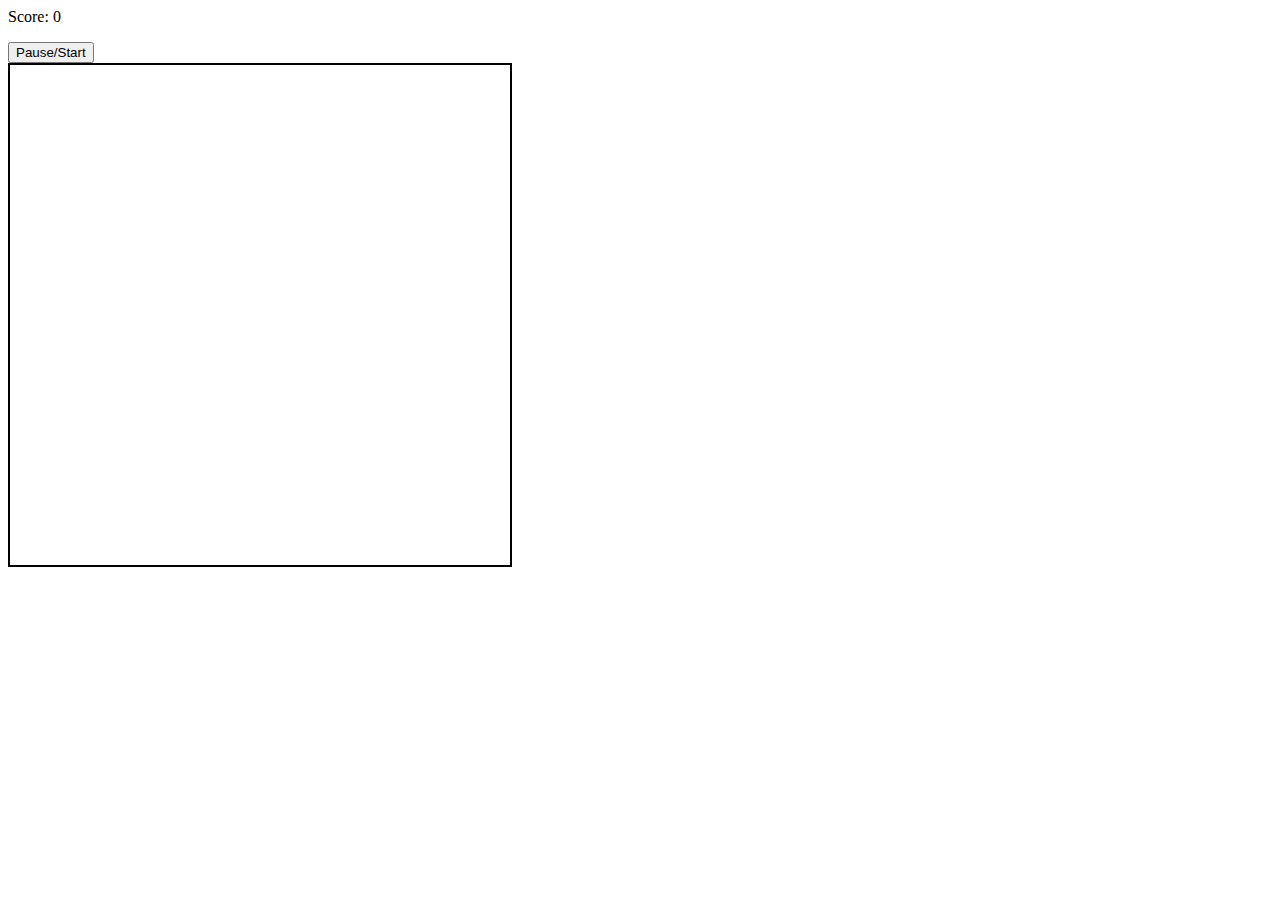
<file: games/fallingman/index.html>
<meta charset="utf-8">

<body onload="tick()">
    <p id="scorec">Score: 0</p>
    <button onclick="pause()" class="__nofocus" tabindex="-1">Pause/Start</button> <br>
    <canvas id="canvas" style="border: 2px solid black;"></canvas>
    <img id="katona" width="38" height="60" src="minikatona.png" style="display: none;">
    <img id="bullet" width="20" height="29" src="minibullet.png" style="display: none;">
    <img id="enemy" width="28" height="60" src="enemy.png" style="display: none;">
    <img id="back" width="500" height="500" src="MAP2.png" style="display: none;">
    <div id="died" style="display: none;">
        <h2>You died!</h2>
        <button onclick="restart()">Restart</button>
    </div>
</body>


<script>

    document.body.addEventListener('focusin', (e) => {
        if (e.target.classList.contains('__nofocus')) {
            e.relatedTarget ? e.relatedTarget.focus() : e.target.blur();
        }
    });

    var paused = true
    const ttime = 1000/60
    var bullets = []
    var nBullet = false
    var cBullet = true
    var enemys = []
    var nEnemy = true
    var score = 0
    var lost = false
    var esplice = []
    var bsplice = []

    function pause(){
        if(paused && !lost) paused = false
        else paused = true
        tick()
    }

    function lose(){
        document.getElementById("died").style.display = "inline"
        lost = true
        pause()
    }

    function restart(){
        p = new player()
        bullets = []
        enemys = []
        lost = false
        cBullet = true
        nBullet = false
        nEnemy = true
        score = 0
        bsplice = []
        esplice = []
        pause()
        document.getElementById("died").style.display = "none"
    }

    function scored(bi, ei){
        esplice.push(ei)
        bsplice.push(bi)
        score++
    }

    const width = 500
    const height = 500
    var canvas = document.getElementById("canvas")
    var ctx = canvas.getContext("2d")
    canvas.height = width
    canvas.width = height

    function enemyMNG(){
        for(var i = 0; i < esplice.length; i++){
            enemys.splice(esplice[i], 1)
        }
        esplice = []
        for(var i = 0; i < enemys.length; i++){
            enemys[i].mng()
            if(enemys[i].y +  enemys[i].height > height){
                lose()
            }
        }


        if(nEnemy){
            var location = Math.floor(Math.random() * (width-38-0) + 0)
            nEnemy = false
            setTimeout(() => {
                nEnemy = true
            }, 1000)
            enemys.push(new enemy(location))
        }

    }

    function bulletMNG(){
        for(var i = 0; i < bsplice.length; i++){
            bullets.splice(bsplice[i], 1)
        }
        bsplice = []
        for(var i = 0; i < bullets.length; i++){
            bullets[i].mng()
            if(bullets[i].y < 0 - bullets[i].height){
                bsplice.push(i)
            }
        }

        if(nBullet && cBullet){
            nBullet = false
            cBullet = false
            setTimeout(() => {
                cBullet = true
            }, 1000/3)
            bullets.push(new bullet(p.x))
        }
    }

    function player(){
        this.width = 38
        this.height = 60
        this.x = width/2-this.width/2
        this.y = height-this.height - 20
        this.dir = 0
        this.left = false
        this.right = false

        this.mng = function(){
            if(!this.left && !this.right) this.dir = 0
            else if(this.left && this.right) this.dir = 0
            else if(this.left)this.dir = -1
            else if (this.right)this.dir = 1
            if(this.dir < 0)this.move(-5)
            else if (this.dir > 0) this.move(5)
            this.show()
        }

        this.show = function(){
            /*ctx.fillStyle = `rgba(0,0,0,1)`
            ctx.fillRect(this.x, this.y, this.width, this.height)*/
            var katona = document.getElementById("katona");
            ctx.drawImage(katona, this.x, this.y);
        }

        this.move = function(v){
            this.x += v
            if(this.x < 0)this.x = 0
            if(this.x + this.width > width)this.x = width - this.width
        }
    }

    function enemy(x){
        this.width = 28
        this.height = 60
        this.x = x
        this.y = 10

        this.mng = function(){
            this.move()
            this.show()
            this.died()
        }

        this.move = function(){
            this.y += 3
        }

        this.show = function(){
            /*ctx.fillStyle = `rgba(255,0,0,1)`
            ctx.fillRect(this.x, this.y, this.width, this.height)*/
            var enemyimg = document.getElementById("enemy");
            ctx.drawImage(enemyimg, this.x, this.y);
        }

        this.died = function(){
            for(var i = 0; i < bullets.length; i++){
                if(bullets[i].y < this.y+this.height && bullets[i].x + bullets[i].width > this.x && bullets[i].x < this.x + this.width){
                    let index = enemys.findIndex(e => e.y === this.y);
                    scored(i, index)
                }
            }
        }
        

    }

    function bullet(x){
        this.width = 20
        this.height = 29
        this.x = x-2
        this.y = p.y-p.height+this.height + 30

        this.mng = function(){
            this.move()
            this.show()
        }

        this.move = function(){
            this.y = this.y -7
        }

        this.show = function(){
            /*ctx.fillStyle = `rgba(255,0,0,1)`
            ctx.fillRect(this.x, this.y, this.width, this.height)*/
            var bullet = document.getElementById("bullet");
            ctx.drawImage(bullet, this.x, this.y);
        }
    }

    document.addEventListener("keydown", e => {
        if(e.keyCode == 37 || e.keyCode == 65)p.left = true
        if(e.keyCode == 39 || e.keyCode == 68)p.right = true    
        if(e.keyCode == 32 && !paused || e.keyCode == 38 && !paused)nBullet = true
    })

    document.addEventListener("keyup", e => {
        if(e.keyCode == 37 && p.left || e.keyCode == 65 && p.left)p.left = false
        if(e.keyCode == 39 && p.right || e.keyCode == 68 && p.right)p.right = false
    })

    document.addEventListener("keypress", e => {
        
    })

    function tick(){if(!paused){setTimeout(() => {tick()}, ttime)
    //code to run every tick
        //ctx.clearRect(0,0,width,height)
        var back = document.getElementById("back");
        ctx.drawImage(back, 0, 0);
        bulletMNG()
        enemyMNG()
        p.mng()
        document.getElementById("scorec").innerHTML = `Score: ${score}`
    }}

    var p = new player()
</script>
</file>
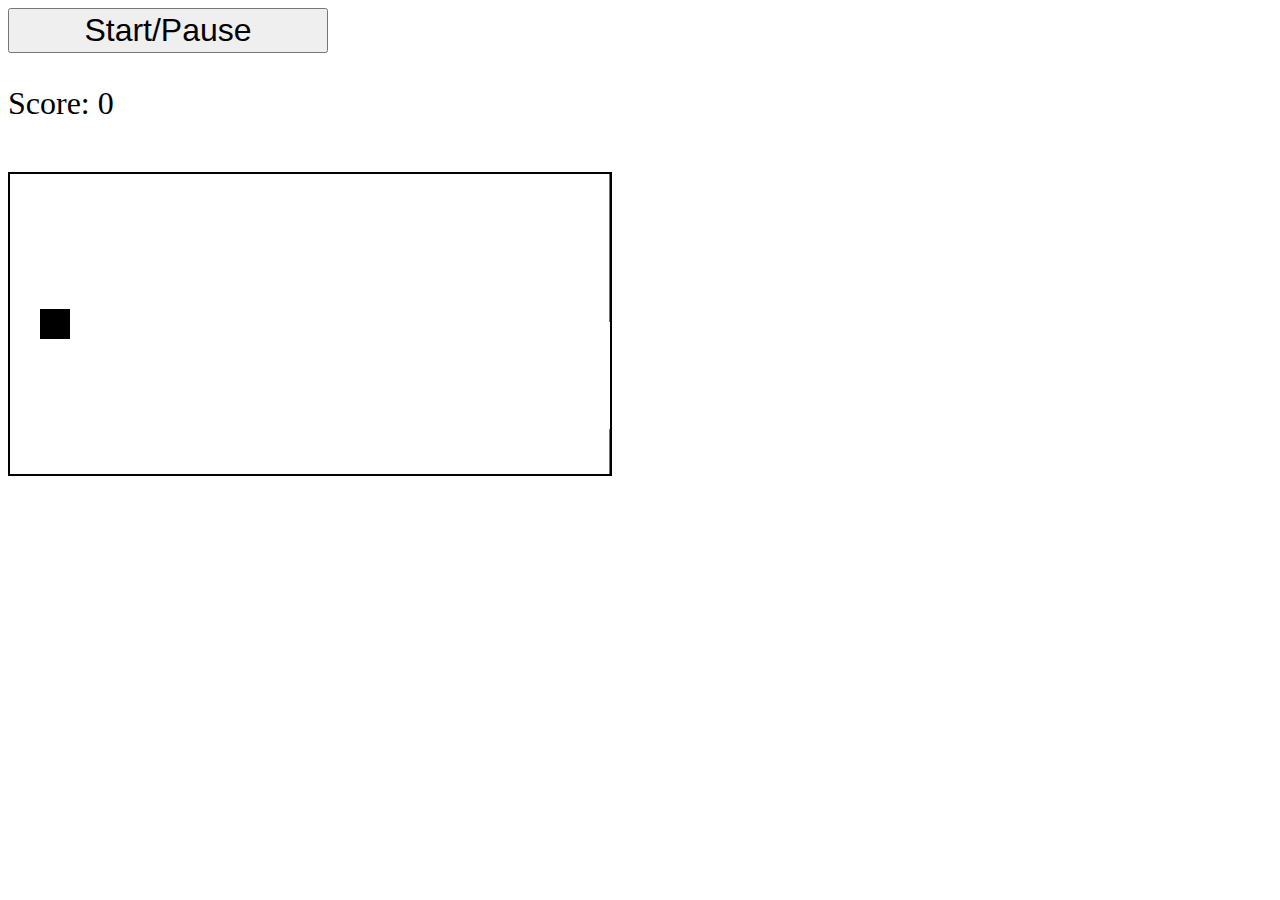
<file: flappybird.html>
<meta charset="utf-8">

<body>
<button onclick="pause()">Start/Pause</button>
<p id="score">Score: 0</p><br>
<canvas id="canvas"></canvas>
<div id="died">
    <h2>You died!</h2>
    <button onclick="restart()">Restart</button>
</div>
</body>

<style>
    canvas{
        border: 2px solid black;
    }
    #died{
        display: none;
    }
    @media screen and (max-width: 1290px) {
    button{
        width: 25vw;
        height: 5vh;
        margin: 0;
        font-size: xx-large;
    }
    p{
        font-size: xx-large;
    }
}
</style>

<script>
var die = false
var press = false
var running = false
var canvWidth = 600
var canvHeight = 300
var ticks = 100
var score = 0
var canvas = document.getElementById("canvas")
var ctx = canvas.getContext("2d")
canvas.height = canvHeight
canvas.width = canvWidth
var obstacles = []
var maxobs = 3
var flappy = new bird()
var obsta = new obs()
flappy.show()
obsta.create()
obsta.update()
var tickdelay = ( function() {
    timer = 0;
    return function(callback, ms) {
        clearTimeout (timer);
        timer = setTimeout(callback, ms);
    };
})();

tick()

function pause(){
    if(running)running = false
    else if(!die){
        running = true
        tick()
    }
}

function died(){
    die = true
    pause()
    document.getElementById("died").style.display = "inline"
}

function restart(){
    obstacles = []
    obsta = new obs()
    obsta.create()
    flappy = new bird()
    document.getElementById("died").style.display = "none"
    score = 0
    die = false
    pause()
}

function tick(){tickdelay(function(){if(running){
    if(press)flappy.fly(3)
    flappy.update()
    obsta.update()
    score++
    document.getElementById("score").innerHTML = `Score: ${score}`
    tick()
}}, 1000/ticks)}

function obs(){
    this.obswidth = 30
    this.maxheight = canvHeight
    this.minheight = 0
    this.mingap = flappy.height*2 
	this.maxgap = flappy.height*5

    this.update = function(){
        this.move()
        this.manage()
        this.show()
    }

    this.create = function(){
        this.topheight = Math.floor(Math.random() * (this.maxheight - this.maxgap))
        this.gap = Math.floor(Math.random() * (this.maxgap-this.mingap) + this.mingap)
        this.bottomheight = this.topheight+this.gap
        this.obstacle = [[],[]]
        this.top = [canvWidth,0,this.obswidth,this.topheight]
        this.bottom = [canvWidth, this.bottomheight, this.obswidth, canvHeight-this.bottomheight]
        this.obstacle[0] = this.top
        this.obstacle[1] = this.bottom
        obstacles.push(this.obstacle)
    }

    this.manage = function(){
        this.last = obstacles.length-1
        this.lasttop = obstacles[this.last][0]
        this.lastbottom = obstacles[this.last][1]
        this.topx = this.lasttop[0]
        this.obsgap = canvWidth/maxobs
        if(this.topx < canvWidth-this.obsgap)this.create()
        this.firsttopx = obstacles[0][0][0]
        if(this.firsttopx+this.obswidth < 0)obstacles.splice(0,1)
    }

    this.move = function(){
        for(var i = 0; i < obstacles.length; i++){

            obstacles[i][0][0]--
            obstacles[i][1][0]--
        }
    }

    this.check = function(){

    }

    this.show = function(){
        for(var i = 0; i < obstacles.length; i++){
            ctx.fillStyle = `rgba(0,200,0,1)`
            ctx.fillRect(obstacles[i][0][0], obstacles[i][0][1], obstacles[i][0][2], obstacles[i][0][3])
            ctx.fillRect(obstacles[i][1][0], obstacles[i][1][1], obstacles[i][1][2], obstacles[i][1][3])
        }
    }

}

function bird(x,y,width,height){
    this.width = width || 30
    this.height = height || 30
    this.x = x || canvWidth*0.05
    this.y = y || canvHeight/2 - this.height/2

    this.update = function(){
        this.fly(-1.5)
        this.check()
        this.show()
    }
    this.show = function(){
        ctx.clearRect(0,0,canvWidth,canvHeight)
        ctx.fillStyle = `rgba(0,0,0,1)`
        ctx.fillRect(this.x,this.y, this.width, this.height)
    }
    this.fly = function(value){
        this.dir = value || 0
        this.y = this.y-this.dir
        if(this.y+this.height > canvHeight)this.y = canvHeight-this.height
        if(this.y < -2)this.y = -2  
    }

    this.check = function(){
        for(var i = 0; i < obstacles.length; i++){
            this.obsx = obstacles[i][0][0]
            this.obsw = obstacles[i][0][2]
            this.gapstart = obstacles[i][0][3]
            this.gapend = obstacles[i][1][1]
            this.birdbottom = this.y + this.height
            if(this.x+this.width > this.obsx && this.y < this.gapstart && this.x < this.obsx+this.obsw)died()
            if(this.x+this.width > this.obsx && this.birdbottom > this.gapend && this.x < this.obsx+this.obsw)died()
        }
    }
}

document.addEventListener("keydown", e => {
    var code = e.keyCode
    if(code == 32){
        press = true
    }
})
document.addEventListener("keyup", e => {
    var code = e.keyCode
    if(code == 32){
        press = false
    }
})
canvas.addEventListener("mousedown", e => {
    press = true
})
canvas.addEventListener("mouseup", e => {
    press = false
})
canvas.addEventListener("touchstart", e => {
    e.preventDefault()
    press = true
})
canvas.addEventListener("touchend", e => {
    e.preventDefault()
    press = false
})
</script>
</file>
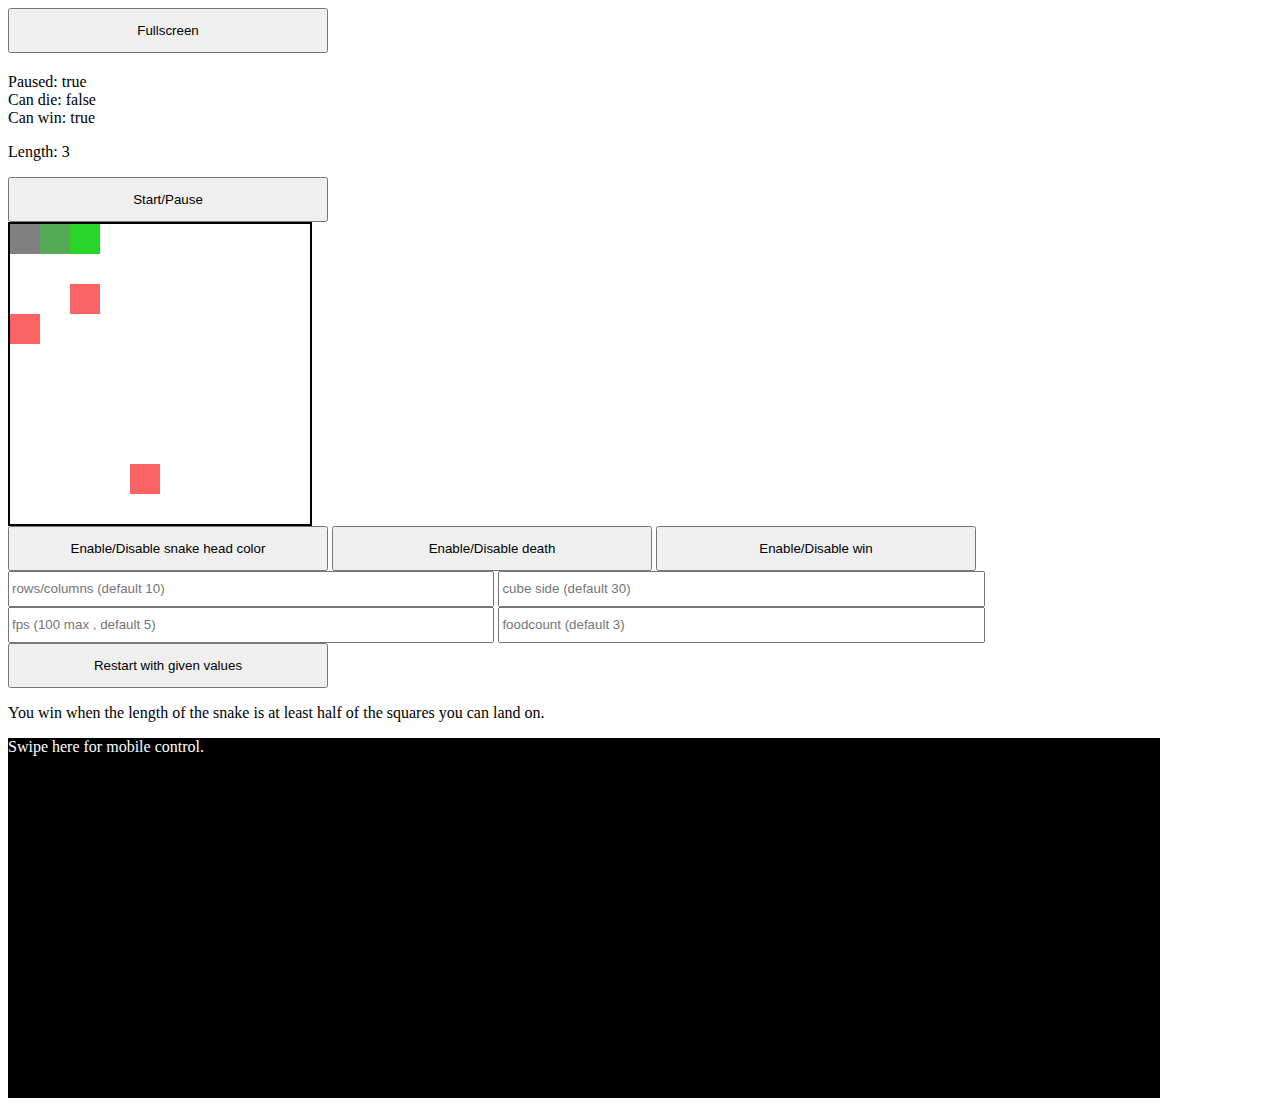
<file: snake2.html>
<meta name="viewport" content="width=device-width, initial-scale=1.0, maximum-scale=1.0, user-scalable=0" charset="utf-8">
<body id="by">
<div id="all">
<button id="toggleFS" onclick="tFS()">Fullscreen</button>
<h2 id="msg"></h2>
<p id="state1">Paused: true</p>
<p id="state2">Can die: false</p>
<p id="state3">Can win: true</p>
<p id="counter">Length: 3</p>
<button onclick="pause()">Start/Pause</button><br>
<canvas id="canvas"></canvas><br>

<div id="devtools">
<button onclick="hcolor()">Enable/Disable snake head color</button>
<button onclick="candie()">Enable/Disable death</button>
<button onclick="cwin()">Enable/Disable win</button><br>
<input id="c1" placeholder="rows/columns (default 10)" type="number">
<input id="c2" placeholder="cube side (default 30)" type="number"><br>
<input id="c3" placeholder="fps (100 max , default 5)" type="number">
<input id="c4" placeholder="foodcount (default 3)" type="number"><br>
<button onclick="set()">Restart with given values</button>
</div>
<p id="wincond">You win when the length of the snake is at least half of the squares you can land on.</p>
<div id="swipe"><p id="smsg">Swipe here for mobile control.</p></div>
</div>

</body>

<style>
@media screen and (max-width: 1290px) {
    button{
        width: 25vw;
        height: 5vh;
        margin: 0;
    }
    input{
        width: 38vw;
        height: 4vh;
    }
    #swipe{
        height: 40vh;
        width: 90vw;
        background-color: black;
    }
    #smsg{
        color: white;
    }
    #wincond{
        max-width: 80vw;
    }
    body {
        overscroll-behavior: contain;
        background-color: white;
    }


}
@media screen and (min-width: 1290px) {
    #swipe{
        display: none;
    }
    #toggleFS{
        display: none;
    }
}


canvas{
    border: 2px solid rgba(0,0,0,1);
    background-color: rgba(255,255,255, 1);
    margin: 0px;
}
#state1{margin: 0;}
#state2{margin: 0;}
#state3{margin: 0;}
</style>


<script>
var canwin = true
var cdie = false
var headcolor = false
var side = 30
var offset = 10
var paused = true
var snake = [[0,0],[1,0],[2,0]]
var length = 3
var head = length-1
var dir = "right"
var dirbef = ""
var foods = []
var foodcount = 3
var ftry = 0
var fps = 5
var delay = ( function() {
    var timer = 0;
    return function(callback, ms) {
        clearTimeout (timer);
        timer = setTimeout(callback, ms);
    };
})();
var msgdelay = ( function() {
    var timer = 0;
    return function(callback, ms) {
        clearTimeout (timer);
        timer = setTimeout(callback, ms);
    };
})();

var canvas = document.getElementById("canvas")
var ctx = canvas.getContext("2d")
canvas.height = side*offset
canvas.width = side*offset
draw()

var ss = []
var se = []
const mcontrol = document.getElementById("swipe")
// swipe for black area
mcontrol.addEventListener("touchstart", e =>{
    [...e.changedTouches].forEach( touch =>{
        ss[0] = touch.pageX
        ss[1] = touch.pageY
    })
})

mcontrol.addEventListener("touchend", e =>{
    [...e.changedTouches].forEach( touch =>{
        se[0] = touch.pageX
        se[1] = touch.pageY
        decideswipe()
    })
})
mcontrol.addEventListener('touchmove', function(e) {
    e.preventDefault();
})
// swipe for canvas
canvas.addEventListener("touchstart", e =>{
    [...e.changedTouches].forEach( touch =>{
        ss[0] = touch.pageX
        ss[1] = touch.pageY
    })
})

canvas.addEventListener("touchend", e =>{
    [...e.changedTouches].forEach( touch =>{
        se[0] = touch.pageX
        se[1] = touch.pageY
        decideswipe()
    })
})
canvas.addEventListener('touchmove', function(e) {
    e.preventDefault();
})
function decideswipe(){
    let startx = ss[0]
    let starty = ss[1]
    let endx = se[0]
    let endy = se[1]
    let xdir = startx - endx
    let ydir = starty - endy
    var teng = null
    let mxdir = Math.abs(xdir)
    let mydir = Math.abs(ydir)
    if(mxdir > mydir){
        teng = "x"
    } else if(mydir > mxdir){
        teng = "y"
    } else {
        teng = "no swipe"
    }
    if(teng == "x" && xdir < 0){
        dir = "right"
    } else if(teng == "x" && xdir > 0){
        dir = "left"
    } else if(teng == "y" && ydir > 0){
        dir = "up"
    } else if(teng == "y" && ydir < 0){
        dir = "down"
    }
}

function set(){
    let squares = offset*offset
    let o = document.getElementById("c1").value
    let s = document.getElementById("c2").value
    let f = document.getElementById("c3").value
    let fc = document.getElementById("c4").value
    if(!isNaN(o) && o > 0) offset = o
    if(!isNaN(s) && s > 0) side = s
    if(!isNaN(f) && f > 0 && f <= 100) fps = f
    if(!isNaN(s) && fc > 0 && fc <= squares) foodcount = fc
    canvas.height = side*offset
    canvas.width = side*offset
    msg("")
    setup()
}

function setup(){
    paused = true
    snake = [[0,0],[1,0],[2,0]]
    length = 3
    head = length-1
    dir = "right"
    dirbef = ""
    foods = []
    ftry = 0
    draw()
}

function msg(txt){
    document.getElementById("msg").innerHTML=txt
    msgdelay(function(){
        document.getElementById("msg").innerHTML=""
    }, 3000)
}

function draw(){

    if(foods.length < foodcount) foodgen()

    if(dir == "up" && snake[snake.length-1][1] < 0){
        if(cdie){
            msg("You died. Restarting.")
            return setup()
        } else {
            snake[snake.length-1][1] = offset-1
        }
    } else if(dir == "down" && snake[snake.length-1][1] > offset-1){
        if(cdie){
            msg("You died. Restarting.")
            return setup()
        } else {
            snake[snake.length-1][1] = 0
        }
    } else if(dir == "left" && snake[snake.length-1][0] < 0){
        if(cdie){
            msg("You died. Restarting.")
            return setup()
        } else {
            snake[snake.length-1][0] = offset-1
        }
    } else if(dir == "right" && snake[snake.length-1][0] > offset-1){
        if(cdie){
            msg("You died. Restarting.")
            return setup()
        } else {
            snake[snake.length-1][0] = 0
        }
    }

    ctx.clearRect(0, 0, canvas.width, canvas.height)
    let l = 0
    while(l!=foods.length){
        ctx.fillStyle = "rgba(250, 100, 100, 1)"
        let x = foods[l][0]*side
        let y = foods[l][1]*side
        ctx.fillRect(x,y,side,side)
        l++
    }
    let i = 0
    while(i != snake.length){
        let h = i/snake.length
        h = 100/h
        h = 100/h
        h =h*100
        ctx.fillStyle=`hsl(120,${h}%,50%)`
        let x = snake[i][0]*side
        let y = snake[i][1]*side
        ctx.fillRect(x,y,side,side)
        i++
    }
    if(headcolor){
        ctx.fillStyle=`rgba(0, 190, 200, 1)`
        let x = snake[head][0]*side
        let y = snake[head][1]*side
        ctx.fillRect(x,y,side,side)
    }
    if(!paused){
        delay(function(){
            move()
        }, 1000/fps)
    }
    point()
    status()
    
}

function pause(){
    if (paused){
        paused = false
        move()
    } else {
        paused = true
    }
    status()
}

function candie(){
    if(cdie == false)cdie = true
    else cdie = false
    status()
}
function hcolor(){
    if(headcolor == false)headcolor = true
    else headcolor = false
}
function cwin(){
    if(canwin == false)canwin = true
    else canwin = false
    status()
}

function foodgen(){
    let i = foods.length
    var all = offset
    while(i!= foodcount){
        let fx = Math.floor(Math.random() * all)
        let fy = Math.floor(Math.random() * all)
        let t = [fx,fy]
        foods.push(t)
        foodcheck()
        i++
    }
    
}

function foodcheck(){
    if(ftry > 10){
        ftry = 0
        //msg("Nem lehetett rendesen ételt genrálni.")
        return
    }
    // snake food check
    for(var i = 0; i < snake.length; i++){
        for(var j = 0; j < foods.length; j++){
            if(snake[i][0] == foods[j][0] && snake[i][1] == foods[j][1]){
                ftry++
                foods.splice(foods.length-1,1)
                return foodgen()
            }
        }
    }
    // food food check
    for(var i = 0; i < foods.length; i++){
        for(var j = 0; j < foods.length; j++){
            if(foods[i][0] == foods[j][0] && foods[i][1] == foods[j][1] && i != j){
                ftry++
                foods.splice(foods.length-1,1)
                return foodgen()
            }
        }
    }
    ftry = 0
}


function point(){
    document.getElementById("counter").innerHTML = `Length: ${length}`
}
function status(){
    document.getElementById("state1").innerHTML = `Paused: ${paused}`
    document.getElementById("state2").innerHTML = `Can die: ${cdie}`
    document.getElementById("state3").innerHTML = `Can win: ${canwin}`
}

function move(id){
    if(cdie){
        for(var i = 0; i < snake.length; i++){
            if(snake[i][0] == snake[head][0] && snake[i][1] == snake[head][1] && i != head){
                msg("You died. Restarting.")
                return setup()
            }
        }
    }

    let c = offset*offset
    if(length >= c/2 && canwin)return msg("Congratulations! Your are now very long! You won.")

    if(!paused){

        if(dir == "right"){
            if(dirbef=="left"){
                dir="left"
                return move()
            }
            let hx = snake[head][0]
            let hy = snake[head][1]
            hx++
            let nh = [hx,hy]
            snake.push(nh)
            snake.splice(0,1)
            head = snake.length-1
            dirbef = "right"
            if(snake.length != length){
                snake.unshift(snake[0])
                head = snake.length-1
            }
        }
        if(dir == "left"){
            if(dirbef=="right"){
                dir="right"
                return move()
            }
            let hx = snake[head][0]
            let hy = snake[head][1]
            hx--
            let nh = [hx,hy]
            snake.push(nh)
            snake.splice(0,1)
            head = snake.length-1
            dirbef="left"
            if(snake.length != length){
                snake.unshift(snake[0])
                head = snake.length-1
            }
        }
        if(dir == "up"){
            if(dirbef=="down"){
                dir="down"
                return move()
            }
            let hx = snake[head][0]
            let hy = snake[head][1]
            hy--
            let nh = [hx,hy]
            snake.push(nh)
            snake.splice(0,1)
            head = snake.length-1
            dirbef="up"
            if(snake.length != length){
                snake.unshift(snake[0])
                head = snake.length-1
            }
        }
        if(dir == "down"){
            if(dirbef=="up"){
                dir="up"
                return move()
            }
            let hx = snake[head][0]
            let hy = snake[head][1]
            hy++
            let nh = [hx,hy]
            snake.push(nh)
            snake.splice(0,1)
            head = snake.length-1
            dirbef="down"
            if(snake.length != length){
                snake.unshift(snake[0])
                head = snake.length-1
            }
        }

        let k = 0
        let f = null
        while(k != foods.length){
            if(snake[head][0] == foods[k][0] && snake[head][1] == foods[k][1]){
                length++
                f = k
            }
            k++
        }
        
        if(f != null)foods.splice(f,1)
        point()
        draw()
    }
}

function KeyPress(e) {
    var e = window.event ? event : e
    if (e.keyCode == 37) {
        dir = "left"
    } else if(e.keyCode == 39) {
        dir = "right"
    } else if(e.keyCode == 38){
        dir = "up"
    } else if(e.keyCode == 40){
        dir = "down"
    } else if(e.keyCode == 32){
        pause()
    }
}
document.onkeydown = KeyPress;

function tFS() {
  var doc = window.document;
  var docEl = document.documentElement;

  var requestFullScreen =
    docEl.requestFullscreen ||
    docEl.mozRequestFullScreen ||
    docEl.webkitRequestFullScreen ||
    docEl.msRequestFullscreen;
  var cancelFullScreen =
    doc.exitFullscreen ||
    doc.mozCancelFullScreen ||
    doc.webkitExitFullscreen ||
    doc.msExitFullscreen;

  if (
    !doc.fullscreenElement &&
    !doc.mozFullScreenElement &&
    !doc.webkitFullscreenElement &&
    !doc.msFullscreenElement
  ) {
    requestFullScreen.call(docEl);
  } else {
    cancelFullScreen.call(doc);
  }

}
</script>
</file>
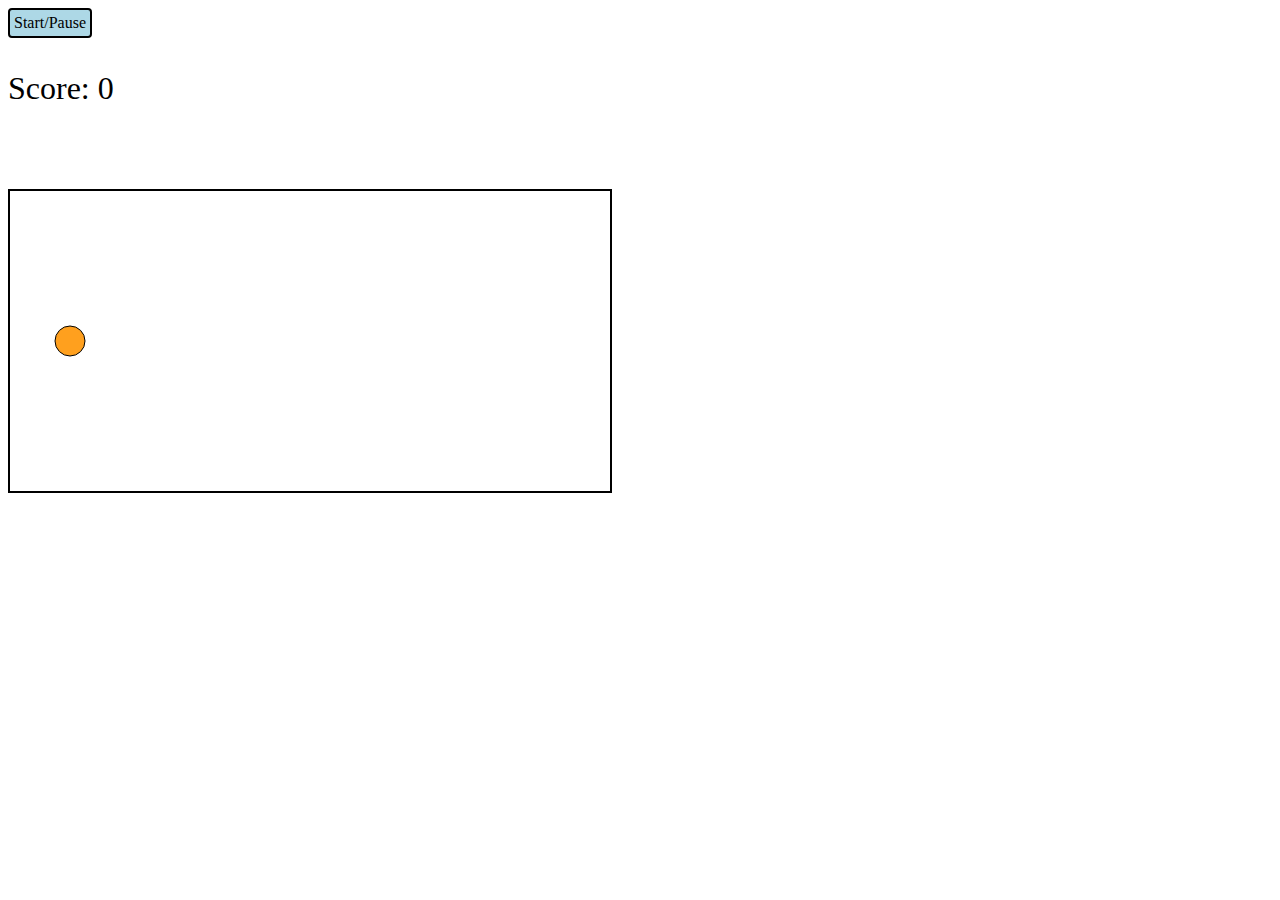
<file: games/more_like_flappybird.html>
<!DOCTYPE html>
<html lang="en">
<head>
    <meta charset="UTF-8">
    <meta name="viewport" content="width=device-width, initial-scale=1.0">
    <title>ANY</title>
    <style>
    canvas{
            border: 2px solid black;
    }
    #died{
        display: none;
    }
    #pauseBTN{
        width: fit-content;
        height: fit-content;
        padding: 4px;
        background-color: lightblue;
        border: 2px solid black;
        border-radius: 4px;
        user-select: none;
        cursor: pointer;
    }
    @media screen and (max-width: 1290px) {
        button{
            width: 25vw;
            height: 5vh;
            margin: 0;
            font-size: xx-large;
        }
        p{
            font-size: xx-large;
        }
        
    }
    </style>
    </head>
<body>
<div onclick="pause()" id="pauseBTN">Start/Pause</div>
<p id="score">Score: 0</p><br>
<p id="debug"></p>
<canvas id="canvas"></canvas>

<script>
var die = false
var running = false
var canvWidth = 600
var canvHeight = 300
var ticks = 100
var score = 0
var canvas = document.getElementById("canvas")
var ctx = canvas.getContext("2d")
ctx.lineWidth = 2
canvas.height = canvHeight
canvas.width = canvWidth
var obstacles = []
var maxobs = 3
var flappy = new bird()
var obsta = new obs()
var dieTime = Date.now()
flappy.show()
obsta.create()
obsta.update()
var tickdelay = ( function() {
    timer = 0;
    return function(callback, ms) {
        clearTimeout (timer);
        timer = setTimeout(callback, ms);
    };
})();

tick()

function pause(){
    if(running)running = false
    else if(!die){
        running = true
        tick()
    }
    if(die){
        restart()
    }
}

function died(){
    pause()
    die = true
    dieTime = Date.now()
    obsta.show(true)
    canvas.style.cursor = "pointer"
    ctx.closePath()
    ctx.beginPath()
    ctx.fillStyle = "rgba(0,0,0,0.4)"
    ctx.fillRect(120,30,canvWidth-240,canvHeight-60)
    ctx.fillStyle = "#f77"
    //ctx.strokeStyle = "white"
    ctx.textAlign = "center"
    ctx.textBaseline = "middle"
    ctx.font = "50px Comic Sans MS"
    ctx.fillText("You crashed!", canvWidth/2,  canvHeight/4)
    ctx.strokeText("You crashed!", canvWidth/2,  canvHeight/4)
    ctx.font = "35px Verdana"
    ctx.fillText(`Score: ${score}`, canvWidth/2,  canvHeight/4*2)
    ctx.strokeText(`Score: ${score}`, canvWidth/2,  canvHeight/4*2)
    ctx.fillText(`Click to restart`, canvWidth/2,  canvHeight/4*3)
    ctx.strokeText(`Click to restart`, canvWidth/2,  canvHeight/4*3)
    ctx.closePath()
    //ctx.strokeStlye = "black"
}

function restart(){
    obstacles = []
    obsta = new obs()
    obsta.create()
    flappy = new bird()
    score = 0
    canvas.style.cursor = "default"
    die = false
    pause()
}

function tick(){tickdelay(function(){if(running){
    flappy.update()
    obsta.update()
    document.getElementById("score").innerHTML = `Score: ${score}`
    tick()
}}, 1000/ticks)}

function obs(){
    this.obswidth = 30
    this.maxheight = canvHeight
    this.minheight = 0
    this.mingap = flappy.radius*6
	this.maxgap = flappy.radius*10

    this.update = function(){
        this.move()
        this.manage()
        this.show()
    }

    this.create = function(){
        this.topheight = Math.floor(Math.random() * (this.maxheight - this.maxgap))
        this.gap = Math.floor(Math.random() * (this.maxgap-this.mingap) + this.mingap)
        this.bottomheight = this.topheight+this.gap
        this.obstacle = [[],[]]
        this.top = [canvWidth+2,-1,this.obswidth,this.topheight]
        this.bottom = [canvWidth+2, this.bottomheight, this.obswidth, canvHeight-this.bottomheight]
        this.obstacle[0] = this.top
        this.obstacle[1] = this.bottom
        obstacles.push(this.obstacle)
    }

    this.manage = function(){
        this.last = obstacles.length-1
        this.lasttop = obstacles[this.last][0]
        this.lastbottom = obstacles[this.last][1]
        this.topx = this.lasttop[0]
        this.obsgap = canvWidth/maxobs
        if(this.topx <= canvWidth-this.obsgap)this.create()
        this.firsttopx = obstacles[0][0][0]
        if(this.firsttopx+this.obswidth < 0){obstacles.splice(0,1);score++;}
    }

    this.move = function(){
        for(var i = 0; i < obstacles.length; i++){
            obstacles[i][0][0]--
            obstacles[i][1][0]--
        }
    }

    this.show = function(override = false){
        if(!die || override){
            for(var i = 0; i < obstacles.length; i++){
                ctx.fillStyle = `rgba(0,200,0,1)`
                ctx.fillRect(obstacles[i][0][0], obstacles[i][0][1], obstacles[i][0][2], obstacles[i][0][3])
                ctx.fillRect(obstacles[i][1][0], obstacles[i][1][1], obstacles[i][1][2], obstacles[i][1][3])
                ctx.strokeRect(obstacles[i][0][0], obstacles[i][0][1], obstacles[i][0][2], obstacles[i][0][3])
                ctx.strokeRect(obstacles[i][1][0], obstacles[i][1][1], obstacles[i][1][2], obstacles[i][1][3])
            }
        }
    }

}

function bird(x,y,radius){
    this.radius = radius || 15
    this.x = x || canvWidth*0.1
    this.y = y || canvHeight/2
    this.accel = 0
    this.died = false

    this.update = function(){
        this.fly()
        this.check()
        this.show()
        if(this.died) died()
    }

    this.show = function(){
        ctx.clearRect(0,0,canvWidth,canvHeight)
        ctx.beginPath()
        ctx.fillStyle = `rgba(255,160,30,1)`
        ctx.arc(this.x,this.y, this.radius, 0, 2*Math.PI)
        ctx.fill();
        ctx.stroke()
        ctx.closePath()
    }
    this.flap = function(){
        if(this.accel < 1) this.accel = 6
    }
    this.fly = function(){
        this.y = this.y-this.accel
        this.accel -= .5
        if(this.accel < -10) this.accel = -10
        if(this.y+this.radius > canvHeight){this.y = canvHeight-this.radius;}
        if(this.y - this.radius < -1 )this.y = this.radius -1

        //document.getElementById("debug").innerText = `Accel: ${this.accel} \n y = ${this.y}`
    }

    this.check = function(){
        this.topLeft = [obstacles[0][0][0], obstacles[0][0][3]]
        this.topRight = [obstacles[0][0][0] + obstacles[0][0][2], obstacles[0][0][3]]
        this.bottomLeft = [obstacles[0][1][0], obstacles[0][1][1]]
        this.bottomRight = [obstacles[0][1][0] + obstacles[0][1][2], obstacles[0][1][1]]
        
        /* console.log(`TOP LEFT: x = ${this.topLeft[0]} ; y = ${this.topLeft[1]}`)
        console.log(`TOP RIGHT: x = ${this.topRight[0]} ; y = ${this.topRight[1]}`)
        console.log(`BOTTOM LEFT: x = ${this.bottomLeft[0]} ; y = ${this.bottomLeft[1]}`)
        console.log(`BOTTOM RIGHT: x = ${this.bottomRight[0]} ; y = ${this.bottomRight[1]}`)
        console.log(`BIRD: x = ${this.x} ; y = ${this.y}`) */

        this.topLeftDist = ((this.topLeft[0] - this.x)**2 + (this.topLeft[1] - this.y)**2 )**(1/2)
        this.topRightDist = ((this.topRight[0] - this.x)**2 + (this.topRight[1] - this.y)**2 )**(1/2)
        this.bottomLeftDist = ((this.bottomLeft[0] - this.x)**2 + (this.bottomLeft[1] - this.y)**2 )**(1/2)
        this.bottomRightDist = ((this.bottomRight[0] - this.x)**2 + (this.bottomRight[1] - this.y)**2 )**(1/2)
        
        if(this.topLeftDist < this.radius -2 || this.bottomLeftDist < this.radius -2 || this.topRightDist < this.radius -2 ||this.bottomRightDist < this.radius -2){this.died = true; return;}
        if((this.x+this.radius > this.topLeft[0] && this.y - this.radius > this.bottomLeft[1] && this.x - this.radius < this.topRight[0]) || (this.x+this.radius > this.topLeft[0] && this.y + this.radius < this.topLeft[1] && this.x - this.radius < this.topRight[0])){this.died = true; return;}
    }
}

let press = false

canvas.addEventListener("mousedown", ()=>{
    if(die && dieTime + 1000 < Date.now()){
        restart()
    } else if(!running && !die && !press){
        pause()
        flappy.flap()
    } else if(!press) {
        flappy.flap()
        press = true
    }
})
canvas.addEventListener("mouseup", ()=>{
    press = false
})

document.addEventListener("keydown", e => {
    var code = e.keyCode
    if(code == 32 && die && dieTime + 1000 < Date.now()){
        restart()
    } if(code == 32 && !running && !die && !press){
        pause()
        flappy.flap()
    } else if(code == 32 && !press){
        flappy.flap()
        press = true
    } else if (code == 27){
        pause();
    }
})

document.addEventListener("keyup", e => {
    var code = e.keyCode
    if(code == 32){
        press = false
    }
})

/* canvas.addEventListener("touch", e => {
    e.preventDefault()
    flappy.flap()
}) */
</script>
</body>
</html>
</file>
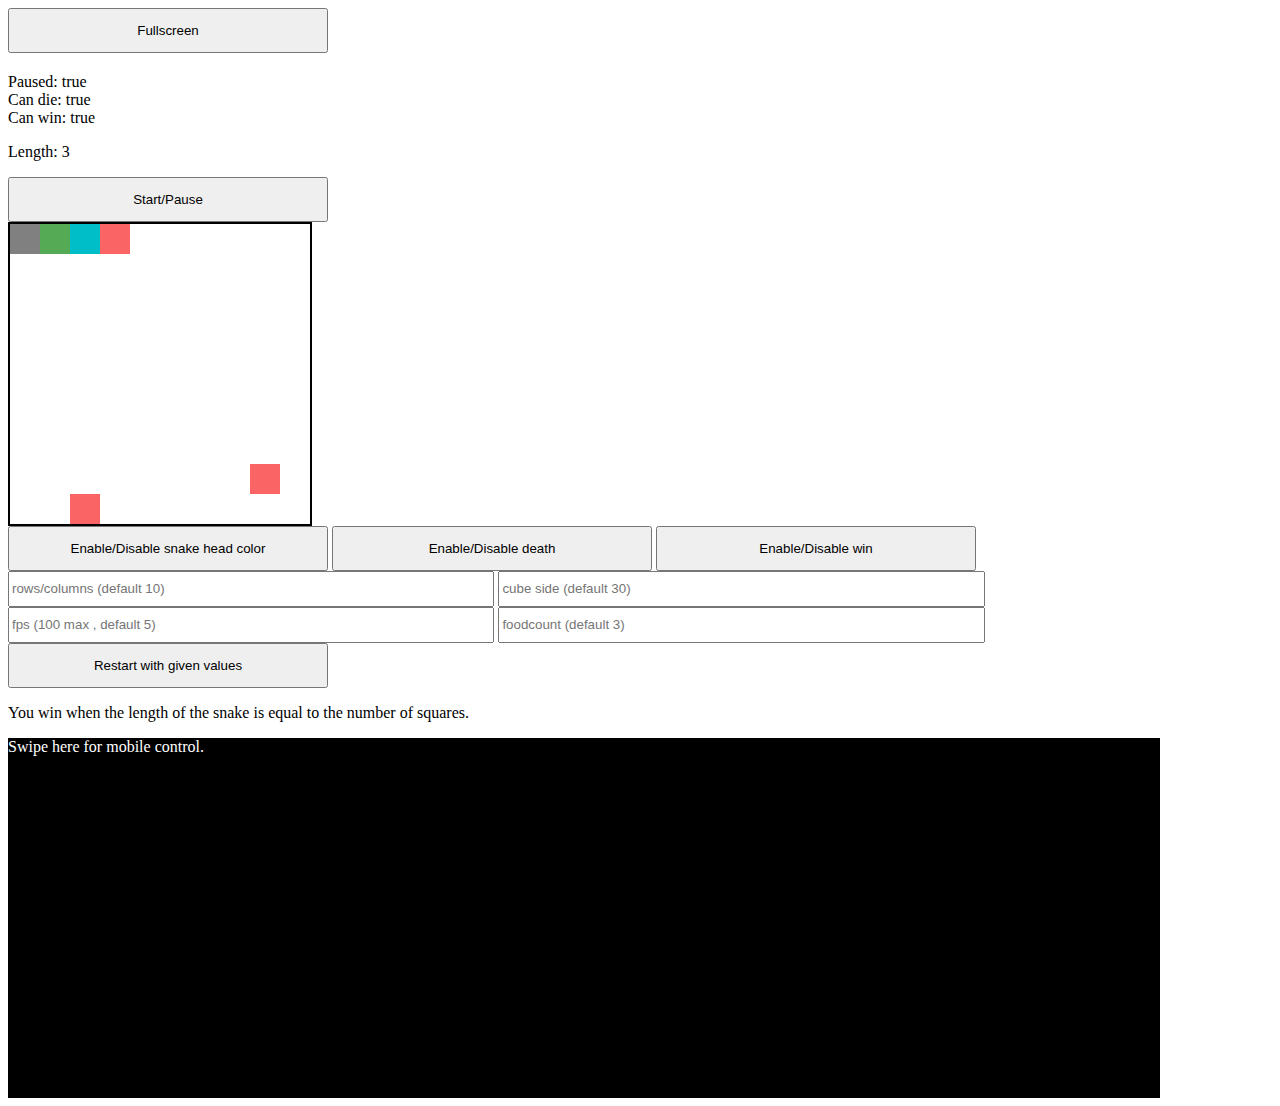
<file: games/snake.html>
<meta name="viewport" content="width=device-width, initial-scale=1.0, maximum-scale=1.0, user-scalable=0" charset="utf-8">
<body id="by">
<div id="all">
<button id="toggleFS" onclick="tFS()">Fullscreen</button>
<h2 id="msg"></h2>
<p id="state1">Paused: true</p>
<p id="state2">Can die: false</p>
<p id="state3">Can win: true</p>
<p id="counter">Length: 3</p>
<button onclick="pause()">Start/Pause</button><br>
<canvas id="canvas"></canvas><br>

<div id="devtools">
<button onclick="hcolor()">Enable/Disable snake head color</button>
<button onclick="candie()">Enable/Disable death</button>
<button onclick="cwin()">Enable/Disable win</button><br>
<input id="c1" placeholder="rows/columns (default 10)" type="number">
<input id="c2" placeholder="cube side (default 30)" type="number"><br>
<input id="c3" placeholder="fps (100 max , default 5)" type="number">
<input id="c4" placeholder="foodcount (default 3)" type="number"><br>
<button onclick="set()">Restart with given values</button>
</div>
<p id="wincond">You win when the length of the snake is equal to the number of squares.</p>
<div id="swipe"><p id="smsg">Swipe here for mobile control.</p></div>
</div>

</body>

<style>
@media screen and (max-width: 1290px) {
    button{
        width: 25vw;
        height: 5vh;
        margin: 0;
    }
    input{
        width: 38vw;
        height: 4vh;
    }
    #swipe{
        height: 40vh;
        width: 90vw;
        background-color: black;
    }
    #smsg{
        color: white;
    }
    #wincond{
        max-width: 80vw;
    }
    body {
        overscroll-behavior: contain;
        background-color: white;
    }


}
@media screen and (min-width: 1290px) {
    #swipe{
        display: none;
    }
    #toggleFS{
        display: none;
    }
}


canvas{
    border: 2px solid rgba(0,0,0,1);
    background-color: rgba(255,255,255, 1);
    margin: 0px;
}
#state1{margin: 0;}
#state2{margin: 0;}
#state3{margin: 0;}
</style>


<script>
var canwin = true
var cdie = true
var headcolor = true
var side = 30
var offset = 10
var paused = true
var snake = [[0,0],[1,0],[2,0]]
var length = 3
var head = length-1
var dir = "right"
var dirbef = ""
var foods = []
var foodcount = 3
var ftry = 0
var fps = 5
var delay = ( function() {
    var timer = 0;
    return function(callback, ms) {
        clearTimeout (timer);
        timer = setTimeout(callback, ms);
    };
})();
var msgdelay = ( function() {
    var timer = 0;
    return function(callback, ms) {
        clearTimeout (timer);
        timer = setTimeout(callback, ms);
    };
})();

var canvas = document.getElementById("canvas")
var ctx = canvas.getContext("2d")
canvas.height = side*offset
canvas.width = side*offset
draw()

var ss = []
var se = []
const mcontrol = document.getElementById("swipe")
// swipe for black area
mcontrol.addEventListener("touchstart", e =>{
    [...e.changedTouches].forEach( touch =>{
        ss[0] = touch.pageX
        ss[1] = touch.pageY
    })
})

mcontrol.addEventListener("touchend", e =>{
    [...e.changedTouches].forEach( touch =>{
        se[0] = touch.pageX
        se[1] = touch.pageY
        decideswipe()
    })
})
mcontrol.addEventListener('touchmove', function(e) {
    e.preventDefault();
})
// swipe for canvas
canvas.addEventListener("touchstart", e =>{
    [...e.changedTouches].forEach( touch =>{
        ss[0] = touch.pageX
        ss[1] = touch.pageY
    })
})

canvas.addEventListener("touchend", e =>{
    [...e.changedTouches].forEach( touch =>{
        se[0] = touch.pageX
        se[1] = touch.pageY
        decideswipe()
    })
})
canvas.addEventListener('touchmove', function(e) {
    e.preventDefault();
})
function decideswipe(){
    let startx = ss[0]
    let starty = ss[1]
    let endx = se[0]
    let endy = se[1]
    let xdir = startx - endx
    let ydir = starty - endy
    var teng = null
    let mxdir = Math.abs(xdir)
    let mydir = Math.abs(ydir)
    if(mxdir > mydir){
        teng = "x"
    } else if(mydir > mxdir){
        teng = "y"
    } else {
        teng = "no swipe"
    }
    if(teng == "x" && xdir < 0){
        dir = "right"
    } else if(teng == "x" && xdir > 0){
        dir = "left"
    } else if(teng == "y" && ydir > 0){
        dir = "up"
    } else if(teng == "y" && ydir < 0){
        dir = "down"
    }
}

function set(){
    let squares = offset*offset
    let o = document.getElementById("c1").value
    let s = document.getElementById("c2").value
    let f = document.getElementById("c3").value
    let fc = document.getElementById("c4").value
    if(!isNaN(o) && o > 0) offset = o
    if(!isNaN(s) && s > 0) side = s
    if(!isNaN(f) && f > 0 && f <= 100) fps = f
    if(!isNaN(s) && fc > 0 && fc <= squares) foodcount = fc
    canvas.height = side*offset
    canvas.width = side*offset
    msg("")
    setup()
}

function setup(){
    paused = true
    snake = [[0,0],[1,0],[2,0]]
    length = 3
    head = length-1
    dir = "right"
    dirbef = ""
    foods = []
    ftry = 0
    draw()
}

function msg(txt){
    document.getElementById("msg").innerHTML=txt
    msgdelay(function(){
        document.getElementById("msg").innerHTML=""
    }, 3000)
}

function draw(){

    if(foods.length < foodcount) foodgen()

    if(dir == "up" && snake[snake.length-1][1] < 0){
        if(cdie){
            msg("You died. Restarting.")
            return setup()
        } else {
            snake[snake.length-1][1] = offset-1
        }
    } else if(dir == "down" && snake[snake.length-1][1] > offset-1){
        if(cdie){
            msg("You died. Restarting.")
            return setup()
        } else {
            snake[snake.length-1][1] = 0
        }
    } else if(dir == "left" && snake[snake.length-1][0] < 0){
        if(cdie){
            msg("You died. Restarting.")
            return setup()
        } else {
            snake[snake.length-1][0] = offset-1
        }
    } else if(dir == "right" && snake[snake.length-1][0] > offset-1){
        if(cdie){
            msg("You died. Restarting.")
            return setup()
        } else {
            snake[snake.length-1][0] = 0
        }
    }

    ctx.clearRect(0, 0, canvas.width, canvas.height)
    let l = 0
    while(l!=foods.length){
        ctx.fillStyle = "rgba(250, 100, 100, 1)"
        let x = foods[l][0]*side
        let y = foods[l][1]*side
        ctx.fillRect(x,y,side,side)
        l++
    }
    let i = 0
    while(i != snake.length){
        let h = i/snake.length
        h = 100/h
        h = 100/h
        h =h*100
        ctx.fillStyle=`hsl(120,${h}%,50%)`
        let x = snake[i][0]*side
        let y = snake[i][1]*side
        ctx.fillRect(x,y,side,side)
        i++
    }
    if(headcolor){
        ctx.fillStyle=`rgba(0, 190, 200, 1)`
        let x = snake[head][0]*side
        let y = snake[head][1]*side
        ctx.fillRect(x,y,side,side)
    }
    if(!paused){
        delay(function(){
            move()
        }, 1000/fps)
    }
    point()
    status()
    
}

function pause(){
    if (paused){
        paused = false
        move()
    } else {
        paused = true
    }
    status()
}

function candie(){
    if(cdie == false)cdie = true
    else cdie = false
    status()
}
function hcolor(){
    if(headcolor == false)headcolor = true
    else headcolor = false
}
function cwin(){
    if(canwin == false)canwin = true
    else canwin = false
    status()
}

function foodgen(){
    let i = foods.length
    var all = offset
    while(i!= foodcount){
        let fx = Math.floor(Math.random() * all)
        let fy = Math.floor(Math.random() * all)
        let t = [fx,fy]
        foods.push(t)
        foodcheck()
        i++
    }
    
}

function foodcheck(){
    if(ftry > 10){
        ftry = 0
        //msg("Nem lehetett rendesen ételt genrálni.")
        return
    }
    // snake food check
    for(var i = 0; i < snake.length; i++){
        for(var j = 0; j < foods.length; j++){
            if(snake[i][0] == foods[j][0] && snake[i][1] == foods[j][1]){
                ftry++
                foods.splice(foods.length-1,1)
                return foodgen()
            }
        }
    }
    // food food check
    for(var i = 0; i < foods.length; i++){
        for(var j = 0; j < foods.length; j++){
            if(foods[i][0] == foods[j][0] && foods[i][1] == foods[j][1] && i != j){
                ftry++
                foods.splice(foods.length-1,1)
                return foodgen()
            }
        }
    }
    ftry = 0
}


function point(){
    document.getElementById("counter").innerHTML = `Length: ${length}`
}
function status(){
    document.getElementById("state1").innerHTML = `Paused: ${paused}`
    document.getElementById("state2").innerHTML = `Can die: ${cdie}`
    document.getElementById("state3").innerHTML = `Can win: ${canwin}`
}

function move(id){
    if(cdie){
        for(var i = 0; i < snake.length; i++){
            if(snake[i][0] == snake[head][0] && snake[i][1] == snake[head][1] && i != head){
                msg("You died. Restarting.")
                return setup()
            }
        }
    }

    let c = offset*offset
    if(length >= c && canwin)return msg("Congratulations! Your are now very long! You won.")

    if(!paused){

        if(dir == "right"){
            if(dirbef=="left"){
                dir="left"
                return move()
            }
            let hx = snake[head][0]
            let hy = snake[head][1]
            hx++
            let nh = [hx,hy]
            snake.push(nh)
            snake.splice(0,1)
            head = snake.length-1
            dirbef = "right"
            if(snake.length != length){
                snake.unshift(snake[0])
                head = snake.length-1
            }
        }
        if(dir == "left"){
            if(dirbef=="right"){
                dir="right"
                return move()
            }
            let hx = snake[head][0]
            let hy = snake[head][1]
            hx--
            let nh = [hx,hy]
            snake.push(nh)
            snake.splice(0,1)
            head = snake.length-1
            dirbef="left"
            if(snake.length != length){
                snake.unshift(snake[0])
                head = snake.length-1
            }
        }
        if(dir == "up"){
            if(dirbef=="down"){
                dir="down"
                return move()
            }
            let hx = snake[head][0]
            let hy = snake[head][1]
            hy--
            let nh = [hx,hy]
            snake.push(nh)
            snake.splice(0,1)
            head = snake.length-1
            dirbef="up"
            if(snake.length != length){
                snake.unshift(snake[0])
                head = snake.length-1
            }
        }
        if(dir == "down"){
            if(dirbef=="up"){
                dir="up"
                return move()
            }
            let hx = snake[head][0]
            let hy = snake[head][1]
            hy++
            let nh = [hx,hy]
            snake.push(nh)
            snake.splice(0,1)
            head = snake.length-1
            dirbef="down"
            if(snake.length != length){
                snake.unshift(snake[0])
                head = snake.length-1
            }
        }

        let k = 0
        let f = null
        while(k != foods.length){
            if(snake[head][0] == foods[k][0] && snake[head][1] == foods[k][1]){
                length++
                f = k
            }
            k++
        }
        
        if(f != null)foods.splice(f,1)
        point()
        draw()
    }
}

function KeyPress(e) {
    var e = window.event ? event : e
    if (e.keyCode == 37) {
        dir = "left"
    } else if(e.keyCode == 39) {
        dir = "right"
    } else if(e.keyCode == 38){
        dir = "up"
    } else if(e.keyCode == 40){
        dir = "down"
    } else if(e.keyCode == 32){
        pause()
    }
}
document.onkeydown = KeyPress;

function tFS() {
  var doc = window.document;
  var docEl = document.documentElement;

  var requestFullScreen =
    docEl.requestFullscreen ||
    docEl.mozRequestFullScreen ||
    docEl.webkitRequestFullScreen ||
    docEl.msRequestFullscreen;
  var cancelFullScreen =
    doc.exitFullscreen ||
    doc.mozCancelFullScreen ||
    doc.webkitExitFullscreen ||
    doc.msExitFullscreen;

  if (
    !doc.fullscreenElement &&
    !doc.mozFullScreenElement &&
    !doc.webkitFullscreenElement &&
    !doc.msFullscreenElement
  ) {
    requestFullScreen.call(docEl);
  } else {
    cancelFullScreen.call(doc);
  }

}
</script>
</file>
